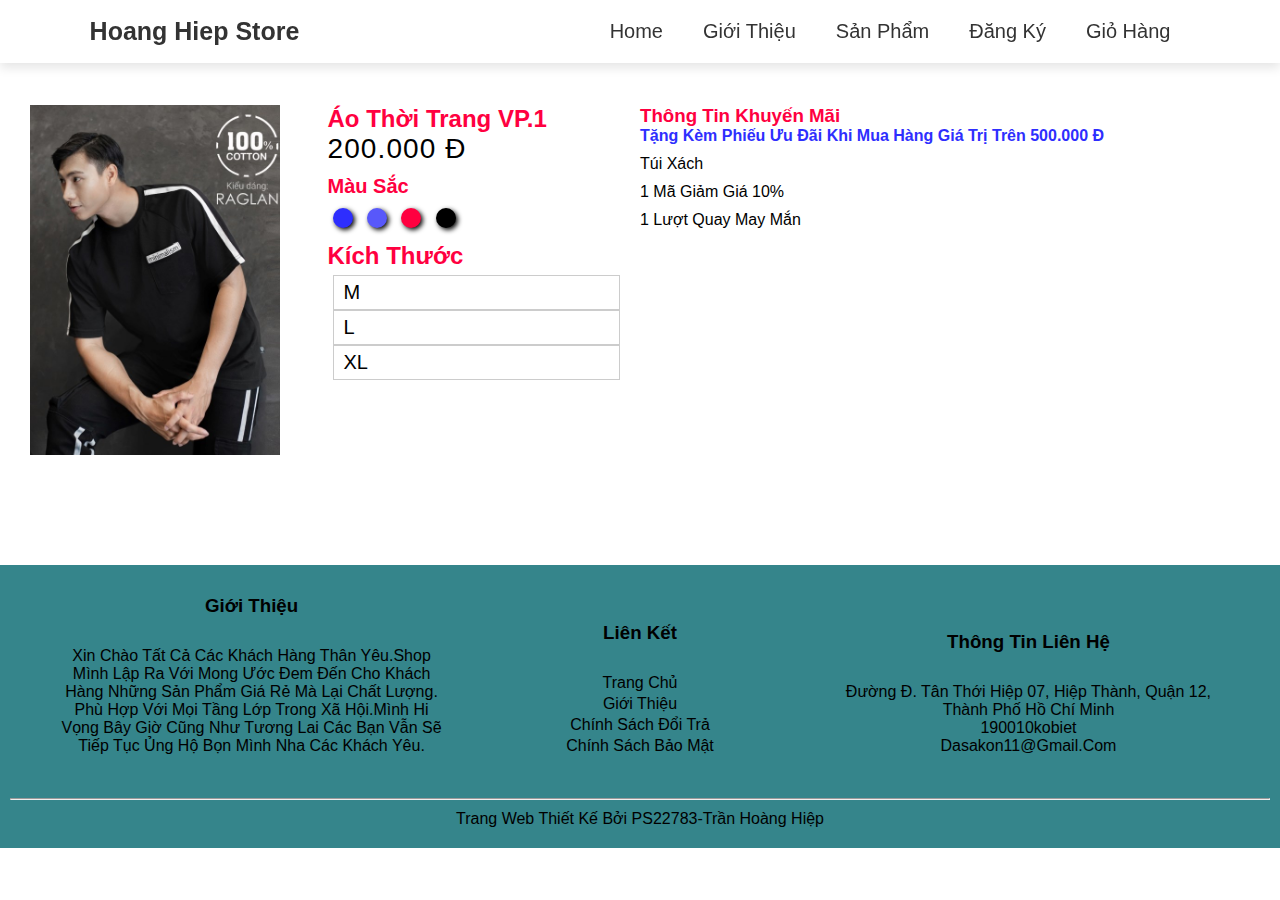
<file: chitietsanpham1.html>
<!DOCTYPE html>
<html lang="en">
<head>
    <meta charset="UTF-8">
    <meta http-equiv="X-UA-Compatible" content="IE=edge">
    <meta name="viewport" content="width=device-width, initial-scale=1.0">
    <title>Document</title>
    <link rel="stylesheet" href="css/chitietsanpham1.css">
</head>
<body>
    <header>
        <a href="#" class="logo">Hoang Hiep Store</a>
        
        <input type="checkbox" id="menu-bar">
        <label for="menu-bar">Menu</label>

        <nav class="navbar">
            <ul>
                <li><a href="index.html">Home</a></li>
                <li><a href="gioithieu.html">Giới Thiệu</a></li>
                <li><a href="sanpham.html">Sản Phẩm</a></li>
                <li><a href="dangky.html">Đăng Ký</a></li>
                <li><a href="giohang.html">Giỏ Hàng</a></li>
            </ul>
        </nav>
    </header>
    <section class="body_detail">
       <div class="container">
           <div class="row">
               <div class="col-8">
                   <div class="row product_info">
                       <div class="col-4">
                          <div class="box_product">
                            <img src="images/item1.jpg" alt="">
                          </div> 
                       </div>
                       <div class="col-8">
                          <div class="info_product">
                             <div class="name">
                                 <h3>Áo thời trang VP.1</h3>
                                 <p class="price">200.000 đ</p>
                             </div>
                             <div class="color">
                                <h3>Màu sắc</h3>
                                <span></span>
                                <span></span>
                                <span></span>
                                <span></span>
                              </div>
                              <div class="size">
                                <h3>Kích thước</h3>
                                <span>M</span>
                                <span>L</span>
                                <span>XL</span>
                              </div>
                          </div>
                          
                          
                      </div>
                   </div>
                    
               </div>
               <div class="col-4 discount">
                   <h3>Thông tin khuyến mãi</h3> 
                   <div class="discount_items">
                       <h4>Tặng Kèm phiếu ưu đãi khi mua hàng giá trị trên 500.000 đ </h4>
                       <ul>
                           <li>Túi xách </li>
                           <li>1 mã giảm giá 10%</li>
                           <li>1 lượt quay may mắn</li>
                       </ul>
                   </div>
               </div>
           </div>
       </div>
    </section>
        
    <footer>
        <div class="about footer-item">
            <h3>Giới Thiệu</h3>
            <p>Xin chào tất cả các khách hàng thân yêu.Shop mình lập ra với mong ước
                đem đến cho khách hàng những sản phẩm giá rẻ mà lại chất lượng. Phù hợp
                với mọi tầng lớp trong xã hội.Mình hi vọng bây giờ cũng như tương lai
                các bạn vẫn sẽ tiếp tục ủng hộ bọn mình nha các khách Yêu.<i class='bx bxs-heart'></i>
            </p>
        </div>

        <div class="link footer-item">
            <h3>Liên Kết</h3>
            <a href="index.html">Trang chủ</a>
            <a href="gioithieu.html">Giới Thiệu</a>
            <a href="chinhsach.html">Chính sách Đổi trả</a>
            <a href="chinhsach.html">Chính sách bảo mật</a>
        </div>

        <div class="contact footer-item">
            <h3>Thông Tin liên Hệ</h3>
            <p><i class='bx bxs-map'></i>Đường Đ. Tân Thới Hiệp 07, Hiệp Thành, Quận 12, Thành phố Hồ Chí Minh</p>
            <p><i class='bx bxs-phone'></i>190010kobiet</p>
            <p><i class='bx bxl-gmail' ></i>dasakon11@gmail.com</p>
        </div>
    </footer>
    <div class="ket">
        <hr>
        <p>Trang Web Thiết kế bởi PS22783-Trần Hoàng Hiệp</p>
    </div>
         
            
</body>
</html>
</file>
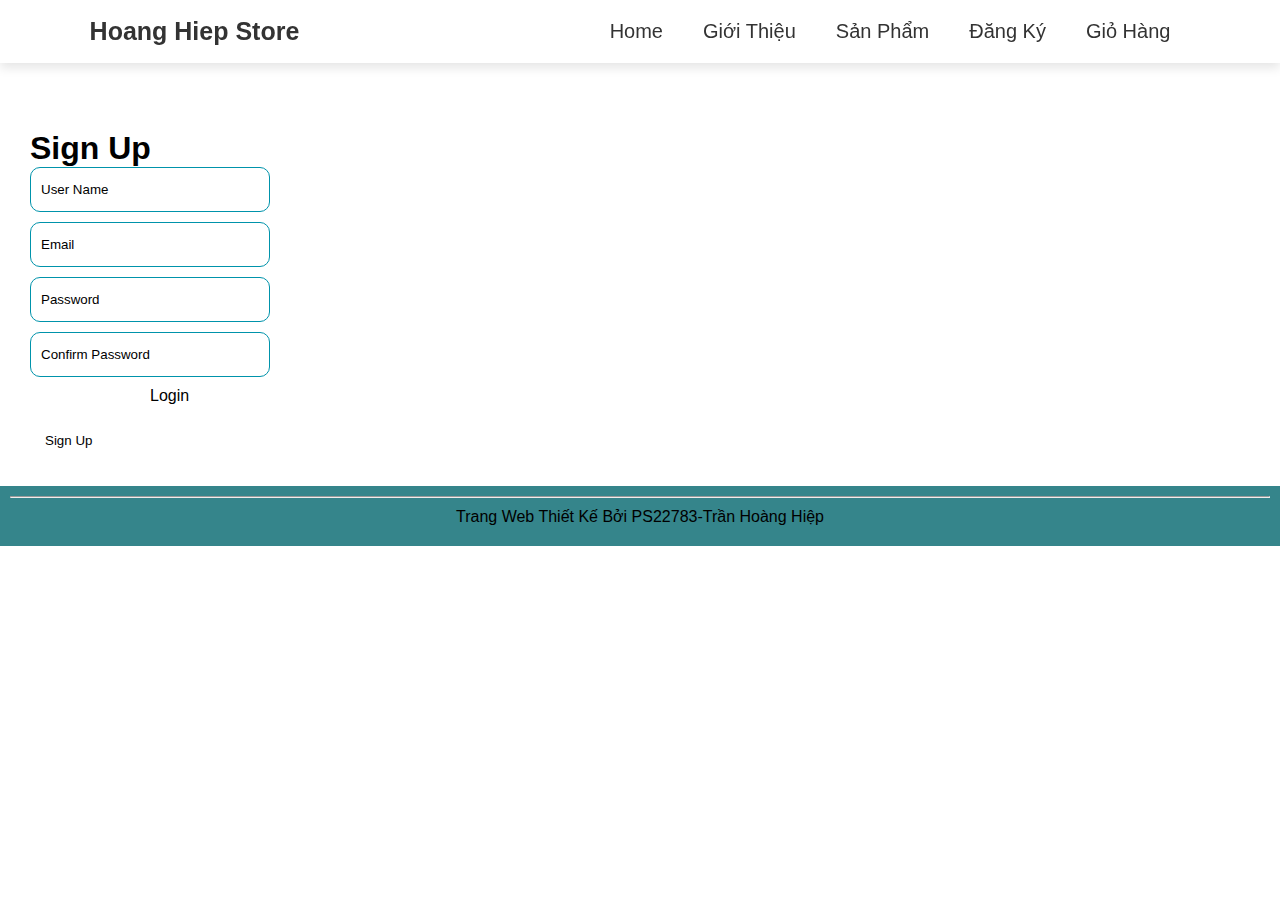
<file: dangky.html>
<!DOCTYPE html>
<html lang="en">
<head>
    <meta charset="UTF-8">
    <meta http-equiv="X-UA-Compatible" content="IE=edge">
    <meta name="viewport" content="width=device-width, initial-scale=1.0">
    <title>Đăng ký</title>
    <link rel="stylesheet" href="css/stylesdangky.css">
    <link rel="stylesheet" href="https://use.fontawesome.com/releases/v5.7.0/css/all.css">
</head>
<body>
    <header>
        <a href="#" class="logo">Hoang Hiep Store</a>
        
        <input type="checkbox" id="menu-bar">
        <label for="menu-bar">Menu</label>

        <nav class="navbar">
            <ul>
                <li><a href="index.html">Home</a></li>
                <li><a href="gioithieu.html">Giới Thiệu</a></li>
                <li><a href="sanpham.html">Sản Phẩm</a></li>
                <li><a href="dangky.html">Đăng Ký</a></li>
                <li><a href="giohang.html">Giỏ Hàng</a></li>
            </ul>
        </nav>
    </header>

    <div class="wapper">
        <div class="wapper-heading">
          <h1>Sign Up</h1>
        </div>
        <form onsubmit="signup()">
          <div class="input__field">
            <input id="username" type="text" placeholder="User Name" />
          </div>
  
          <div class="input__field">
            <input id="email" type="text" placeholder="Email" />
          </div>
          <div class="input__field">
            <input id="password" type="password" placeholder="Password" />
          </div>
          <div class="input__field">
            <input id="password" type="password" placeholder="Confirm Password" />
          </div>
          <a href="dangnhap.html" class="login-link">Login</a>
          <button id="btnSignup" class="btn">Sign Up</button>
        </form>
      </div>
      <script src="main.js"></script>




    </footer>
    <div class="ket">
        <hr>
        <p>Trang Web Thiết kế bởi PS22783-Trần Hoàng Hiệp</p>
    </div>
</body>
</html>
</file>
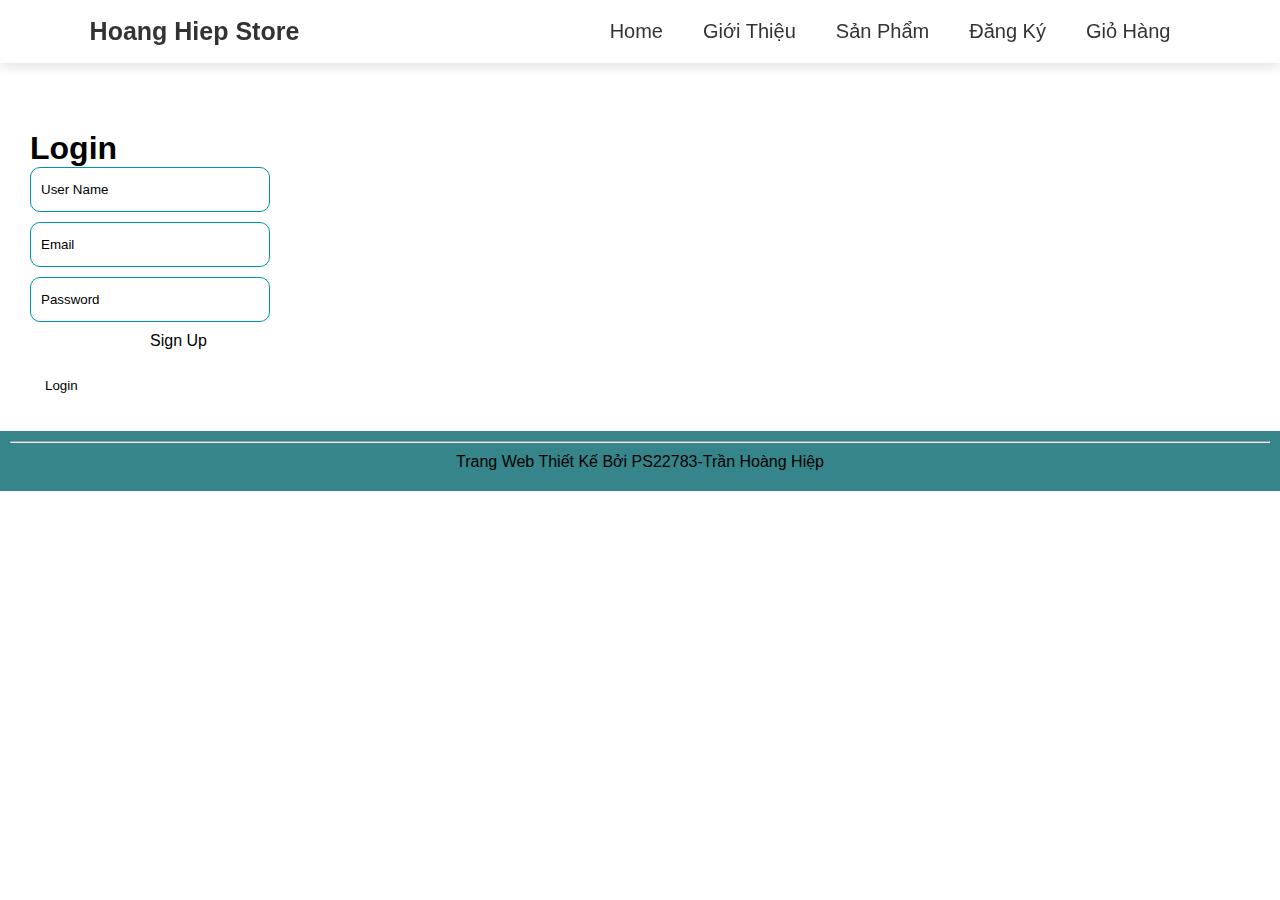
<file: dangnhap.html>
<!DOCTYPE html>
<html lang="en">
<head>
    <meta charset="UTF-8">
    <meta http-equiv="X-UA-Compatible" content="IE=edge">
    <meta name="viewport" content="width=device-width, initial-scale=1.0">
    <title>Đăng ký</title>
    <link rel="stylesheet" href="css/dangnhap.css">
    <link rel="stylesheet" href="https://use.fontawesome.com/releases/v5.7.0/css/all.css">
</head>
<body>
    <header>
        <a href="#" class="logo">Hoang Hiep Store</a>
        
        <input type="checkbox" id="menu-bar">
        <label for="menu-bar">Menu</label>

        <nav class="navbar">
            <ul>
                <li><a href="index.html">Home</a></li>
                <li><a href="gioithieu.html">Giới Thiệu</a></li>
                <li><a href="sanpham.html">Sản Phẩm</a></li>
                <li><a href="dangky.html">Đăng Ký</a></li>
                <li><a href="giohang.html">Giỏ Hàng</a></li>
            </ul>
        </nav>
    </header>

    <div class="wapper">
        <div class="wapper-heading">
          <h1>Login</h1>
        </div>
        <form onsubmit="login()">
          <div class="input__field">
            <input id="username" type="text" placeholder="User Name" />
          </div>
  
          <div class="input__field">
            <input id="email" type="text" placeholder="Email" />
          </div>
          <div class="input__field">
            <input id="password" type="password" placeholder="Password" />
          </div>
          <a href="dangky.html" class="signup-link">Sign Up</a>
          <button id="btn" class="btn">Login</button>
        </form>
      </div>
      <script src="main.js"></script>




    </footer>
    <div class="ket">
        <hr>
        <p>Trang Web Thiết kế bởi PS22783-Trần Hoàng Hiệp</p>
    </div>
</body>
</html>
</file>
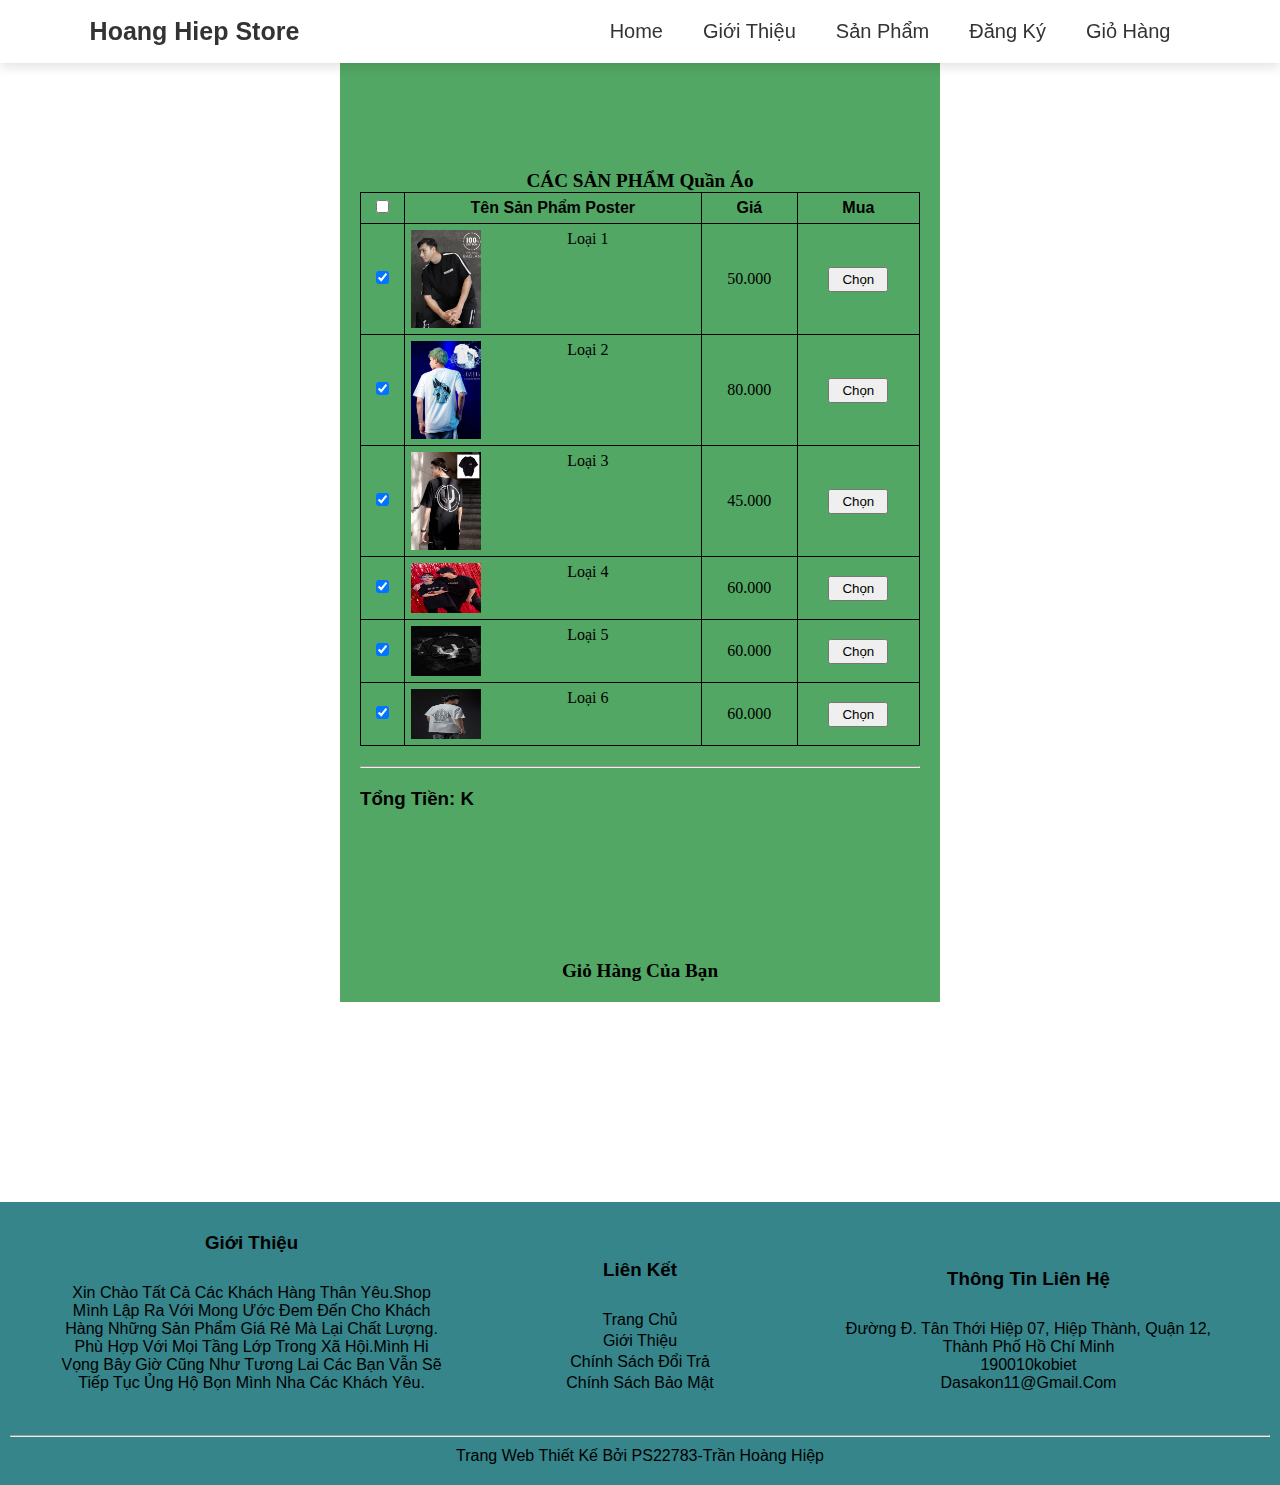
<file: giohang.html>
<!DOCTYPE html>
<html lang="en">
<head>
    <meta charset="UTF-8">
    <meta http-equiv="X-UA-Compatible" content="IE=edge">
    <meta name="viewport" content="width=device-width, initial-scale=1.0">
    <title>Document</title>
    <link rel="stylesheet" href="css/stylesgiohang.css">
</head>
<body>
    <header>
        <a href="#" class="logo">Hoang Hiep Store</a>
        
        <input type="checkbox" id="menu-bar">
        <label for="menu-bar">Menu</label>

        <nav class="navbar">
            <ul>
                <li><a href="index.html">Home</a></li>
                <li><a href="gioithieu.html">Giới Thiệu</a></li>
                <li><a href="sanpham.html">Sản Phẩm</a></li>
                <li><a href="dangky.html">Đăng Ký</a></li>
                <li><a href="giohang.html">Giỏ Hàng</a></li>
            </ul>
        </nav>
    </header>
    
    <div class="container">
        <table>
            <caption>CÁC SẢN PHẨM Quần Áo</caption>
            <thead>
                <tr>
                    <th><input type="checkbox" id="chonhet"></th>
                    <th>Tên sản phẩm Poster</th>
                    <th>Giá</th>
                    <th>Mua</th>
                </tr>
            </thead>
            <tbody>
                <tr>
                    <td><input type="checkbox" class="chon" checked onchange="daott(this)"></td>
                    <td> <img src="images/item1.jpg" alt="">Loại 1</td>
                    <td>50.000</td>
                    <td><button onclick="them(this);tinhtong();">chọn</button></td>
                </tr>
                <tr>
                    <td><input type="checkbox" class="chon" checked onchange="daott(this)"></td>
                    <td> <img src="images/item3.jpg" alt="">loại 2</td>
                    <td>80.000</td>
                    <td><button onclick="them(this);tinhtong();">chọn</button></td>
                </tr>
                <tr>
                    <td><input type="checkbox" class="chon" checked onchange="daott(this)"></td>
                    <td> <img src="images/item4.jpg" alt="">loại 3</td>
                    <td>45.000</td>
                    <td><button onclick="them(this);tinhtong();">chọn</button></td>
                </tr>
                <tr>
                    <td><input type="checkbox" class="chon" checked onchange="daott(this)"></td>
                    <td> <img src="images/item5.jpg" alt="" height="50px">loại 4</td>
                    <td>60.000</td>
                    <td><button onclick="them(this);tinhtong();">chọn</button></td>
                </tr>
                <tr>
                    <td><input type="checkbox" class="chon" checked onchange="daott(this)"></td>
                    <td> <img src="images/item6.jpg" alt="" height="50px">loại 5</td>
                    <td>60.000</td>
                    <td><button onclick="them(this);tinhtong();">chọn</button></td>
                </tr>
                <tr>
                    <td><input type="checkbox" class="chon" checked onchange="daott(this)"></td>
                    <td> <img src="images/item7.jpg" alt="" height="50px">loại 6</td>
                    <td>60.000</td>
                    <td><button onclick="them(this);tinhtong();">chọn</button></td>
                </tr>
            </tbody>
        </table>
        <hr style="margin: 20px 0;">
        <table id="cart">
            <caption>Giỏ hàng của bạn</caption>

            <h3>Tổng tiền: <span id="tong"></span>K</h3>
        </table>

    </div>
    <script>
        function them(button) {
      var row = button.parentElement.parentElement.cloneNode(true);
      var btnXoa = row.getElementsByTagName("button")[0];
      btnXoa.innerText = "Xóa";
      btnXoa.setAttribute('onclick', 'xoa(this)');
      document.getElementById("cart").appendChild(row);
      document.getElementById("cart").style.display = "";
  }


  function xoa(button) {
      var row = button.parentElement.parentElement;
      document.getElementById("cart").removeChild(row);

      var cart = document.getElementById("cart");
      var rows = cart.getElementsByTagName("tr");
      var tong = 0;
      for (var i = 0; i < rows.length; i++) {
          var price = rows[i].children[2].innerText;
          price = parseInt(price);
          tong += price;
      }
      document.getElementById("tong").innerText = tong;
  }
 

  function tinhtong() {
      var cart = document.getElementById("cart");
      var rows = cart.getElementsByTagName("tr");

      var tong = 0;
      for (var i = 0; i < rows.length; i++) {
          var price = rows[i].children[2].innerText;
          price = parseInt(price);
          tong += price;
      }
      document.getElementById("tong").innerText = tong;
  }

  function daott(obj) {
      var row = obj.parentElement.parentElement;
      var btn = row.getElementsByTagName("button")[0];
      btn.disabled = !btn.disabled;
  }
    </script>
    
    <footer>
        <div class="about footer-item">
            <h3>Giới Thiệu</h3>
            <p>Xin chào tất cả các khách hàng thân yêu.Shop mình lập ra với mong ước
                đem đến cho khách hàng những sản phẩm giá rẻ mà lại chất lượng. Phù hợp
                với mọi tầng lớp trong xã hội.Mình hi vọng bây giờ cũng như tương lai
                các bạn vẫn sẽ tiếp tục ủng hộ bọn mình nha các khách Yêu.<i class='bx bxs-heart'></i>
            </p>
        </div>

        <div class="link footer-item">
            <h3>Liên Kết</h3>
            <a href="index.html">Trang chủ</a>
            <a href="gioithieu.html">Giới Thiệu</a>
            <a href="chinhsach.html">Chính sách Đổi trả</a>
            <a href="chinhsach.html">Chính sách bảo mật</a>
        </div>

        <div class="contact footer-item">
            <h3>Thông Tin liên Hệ</h3>
            <p><i class='bx bxs-map'></i>Đường Đ. Tân Thới Hiệp 07, Hiệp Thành, Quận 12, Thành phố Hồ Chí Minh</p>
            <p><i class='bx bxs-phone'></i>190010kobiet</p>
            <p><i class='bx bxl-gmail' ></i>dasakon11@gmail.com</p>
        </div>
    </footer>
    <div class="ket">
        <hr>
        <p>Trang Web Thiết kế bởi PS22783-Trần Hoàng Hiệp</p>
    </div>
</body>
</html>
</file>
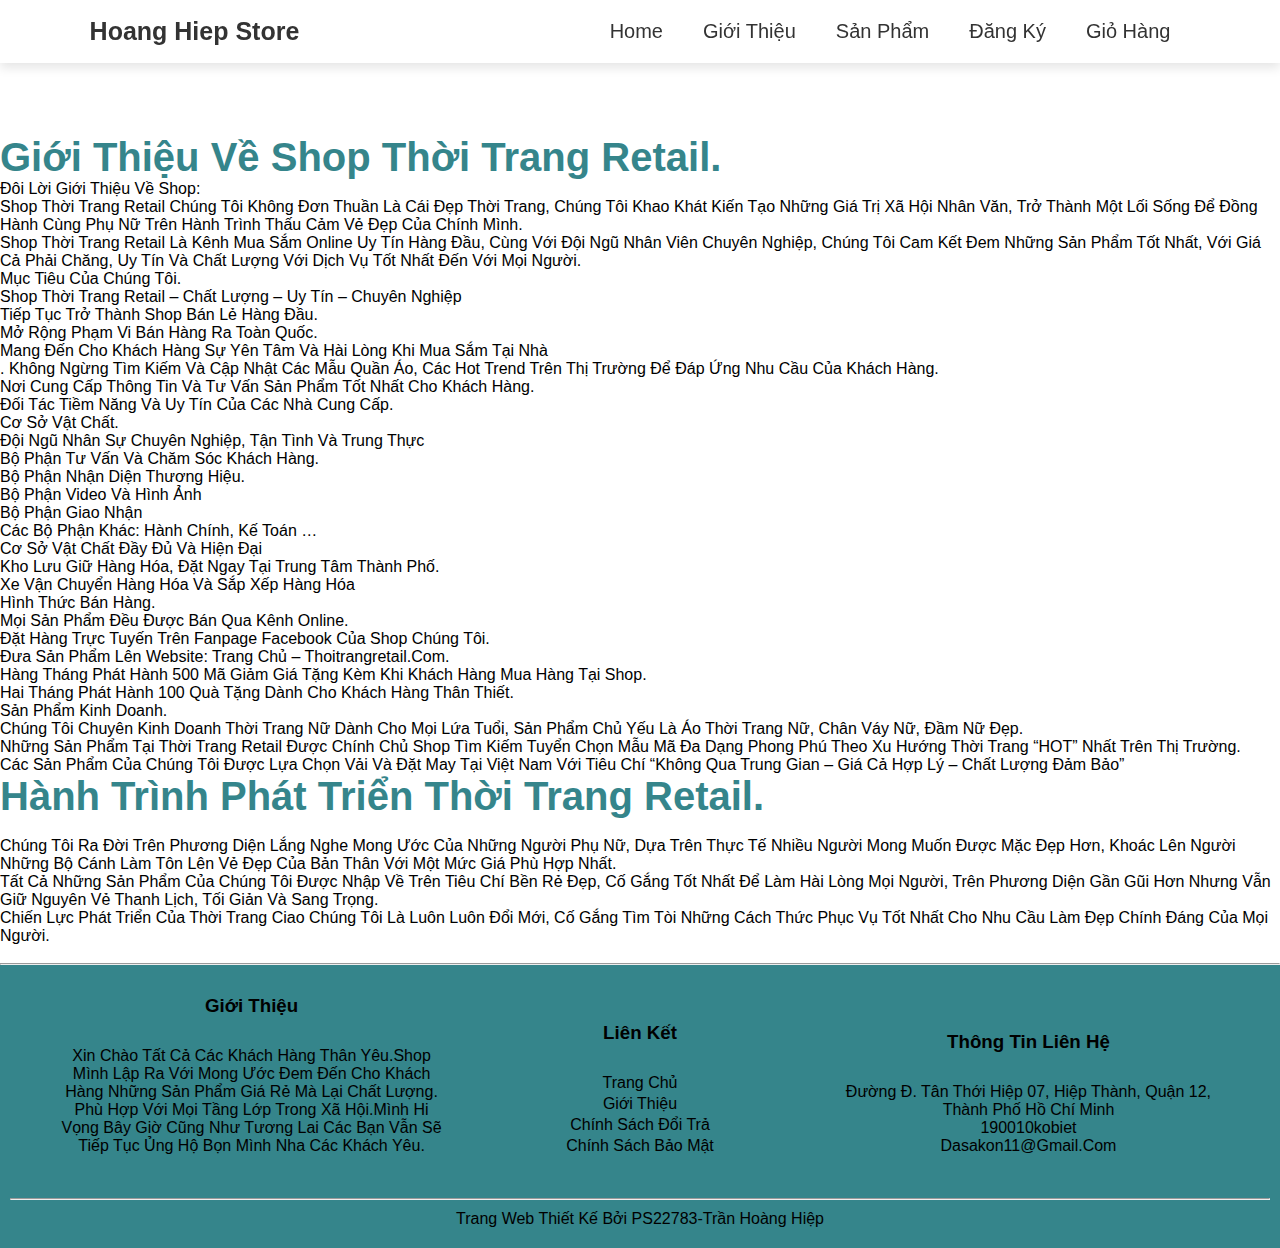
<file: gioithieu.html>
<!DOCTYPE html>
<html lang="en">
<head>
    <meta charset="UTF-8">
    <meta http-equiv="X-UA-Compatible" content="IE=edge">
    <meta name="viewport" content="width=device-width, initial-scale=1.0">
    <title>Document</title>
    <link rel="stylesheet" href="css/stylesgioithieu.css">
</head>
<body>
    <header>
        <a href="#" class="logo">Hoang Hiep Store</a>
        
        <input type="checkbox" id="menu-bar">
        <label for="menu-bar">Menu</label>

        <nav class="navbar">
            <ul>
                <li><a href="index.html">Home</a></li>
                <li><a href="gioithieu.html">Giới Thiệu</a></li>
                <li><a href="sanpham.html">Sản Phẩm</a></li>
                <li><a href="dangky.html">Đăng Ký</a></li>
                <li><a href="giohang.html">Giỏ Hàng</a></li>
            </ul>
        </nav>
    </header>
    
    <div class="gioithieu">
        <h3><br><br><br>Giới thiệu về shop Thời Trang retail.<br></h3>
  Đôi lời giới thiệu về shop:<br>
  Shop Thời Trang retail chúng tôi không đơn thuần là cái đẹp thời trang, chúng tôi khao khát kiến tạo những giá trị xã hội nhân văn, trở thành một lối sống để đồng hành cùng phụ nữ trên hành trình thấu cảm vẻ đẹp của chính mình.<br>

  Shop Thời Trang retail là kênh mua sắm online uy tín hàng đầu, cùng với đội ngũ nhân viên chuyên nghiệp, chúng tôi cam kết đem những sản phẩm tốt nhất, với giá cả phải chăng, uy tín và chất lượng với dịch vụ tốt nhất đến với mọi người.<br>

  Mục tiêu của chúng tôi.<br>
  Shop thời trang retail – Chất Lượng – Uy Tín – Chuyên nghiệp<br>

  Tiếp tục trở thành shop bán lẻ hàng đầu.<br>
  Mở rộng phạm vi bán hàng ra toàn quốc.<br>
  Mang đến cho khách hàng sự yên tâm và hài lòng khi mua sắm tại nhà<br>.
  Không ngừng tìm kiếm và cập nhật các mẫu quần áo, các hot trend trên thị trường để đáp ứng nhu cầu của khách hàng.<br>
  Nơi cung cấp thông tin và tư vấn sản phẩm tốt nhất cho khách hàng.<br>
  Đối tác tiềm năng và uy tín của các nhà cung cấp.<br>
  Cơ sở vật chất.<br>
  Đội ngũ nhân sự chuyên nghiệp, tận tình và trung thực<br>
  Bộ phận Tư vấn và chăm sóc khách hàng.<br>
  Bộ phận Nhận diện thương hiệu.<br>
  Bộ phận Video và hình ảnh<br>
  Bộ phận Giao nhận<br>
  Các bộ phận khác: Hành chính, Kế toán …<br>
  Cơ sở vật chất  đầy đủ và hiện đại<br>
  Kho lưu giữ hàng hóa, đặt ngay tại trung tâm thành phố.<br>
  Xe vận chuyển hàng hóa và sắp xếp hàng hóa<br>
  Hình thức bán hàng.<br>
  Mọi sản phẩm đều được bán qua kênh Online.<br>
  Đặt hàng trực tuyến trên Fanpage Facebook của Shop chúng tôi.<br>
  Đưa sản phẩm lên website: Trang chủ – thoitrangretail.com.<br>
  Hàng tháng phát hành 500 mã giảm giá tặng kèm khi khách hàng mua hàng tại shop.<br>
  Hai tháng phát hành 100 quà tặng dành cho khách hàng thân thiết.<br>
  Sản phẩm kinh doanh.<br>
  Chúng tôi chuyên kinh doanh thời trang nữ dành cho mọi lứa tuổi, sản phẩm chủ yếu là Áo Thời Trang Nữ, Chân Váy Nữ, Đầm Nữ Đẹp.<br>

 Những sản phẩm tại Thời Trang retail được chính chủ Shop tìm kiếm tuyển chọn mẫu mã đa dạng phong phú theo xu hướng thời trang “HOT” nhất trên thị trường.<br> 

 Các sản phẩm của chúng tôi được lựa chọn vải và đặt may tại Việt Nam với tiêu chí “Không qua trung gian – Giá cả hợp lý – Chất lượng đảm bảo” <br>

<h3>Hành trình phát triển Thời Trang retail.</h3><br>
 Chúng tôi ra đời trên phương diện lắng nghe mong ước của những người phụ nữ, dựa trên thực tế nhiều người mong muốn được mặc đẹp hơn, khoác lên người những bộ cánh làm tôn lên vẻ đẹp của bản thân với một mức giá phù hợp nhất.<br>

 Tất cả những sản phẩm của chúng tôi được nhập về trên tiêu chí bền rẻ đẹp, cố gắng tốt nhất để làm hài lòng mọi người, trên phương diện gần gũi hơn nhưng vẫn giữ nguyên vẻ thanh lịch, tối giản và sang trọng.<br>

 Chiến lực phát triển của thời trang Ciao chúng tôi là luôn luôn đổi mới, cố gắng tìm tòi những cách thức phục vụ tốt nhất cho nhu cầu làm đẹp chính đáng của mọi người.<br><br><hr>
    </div>


    
    <footer>
        <div class="about footer-item">
            <h3>Giới Thiệu</h3>
            <p>Xin chào tất cả các khách hàng thân yêu.Shop mình lập ra với mong ước
                đem đến cho khách hàng những sản phẩm giá rẻ mà lại chất lượng. Phù hợp
                với mọi tầng lớp trong xã hội.Mình hi vọng bây giờ cũng như tương lai
                các bạn vẫn sẽ tiếp tục ủng hộ bọn mình nha các khách Yêu.<i class='bx bxs-heart'></i>
            </p>
        </div>

        <div class="link footer-item">
            <h3>Liên Kết</h3>
            <a href="index.html">Trang chủ</a>
            <a href="gioithieu.html">Giới Thiệu</a>
            <a href="chinhsach.html">Chính sách Đổi trả</a>
            <a href="chinhsach.html">Chính sách bảo mật</a>
        </div>

        <div class="contact footer-item">
            <h3>Thông Tin liên Hệ</h3>
            <p><i class='bx bxs-map'></i>Đường Đ. Tân Thới Hiệp 07, Hiệp Thành, Quận 12, Thành phố Hồ Chí Minh</p>
            <p><i class='bx bxs-phone'></i>190010kobiet</p>
            <p><i class='bx bxl-gmail' ></i>dasakon11@gmail.com</p>
        </div>
    </footer>
    <div class="ket">
        <hr>
        <p>Trang Web Thiết kế bởi PS22783-Trần Hoàng Hiệp</p>
    </div>
</body>
</html>
</file>
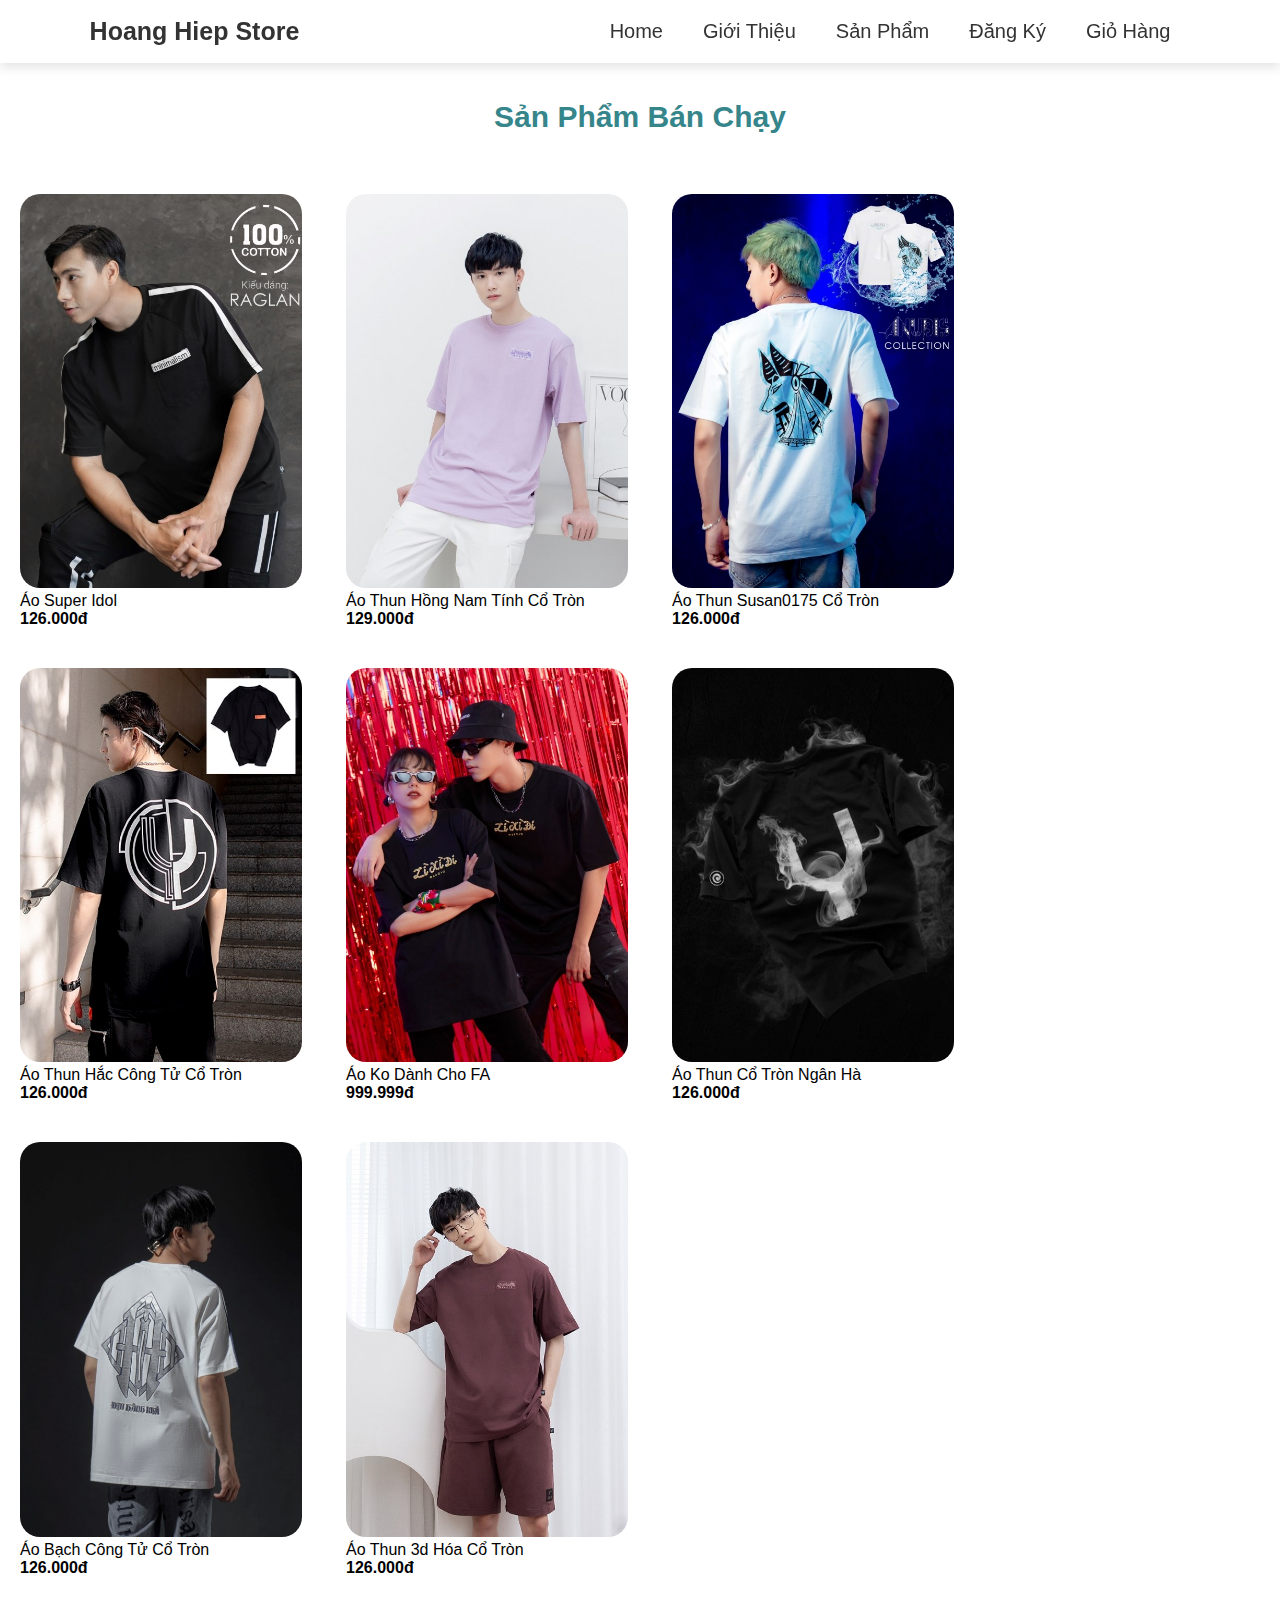
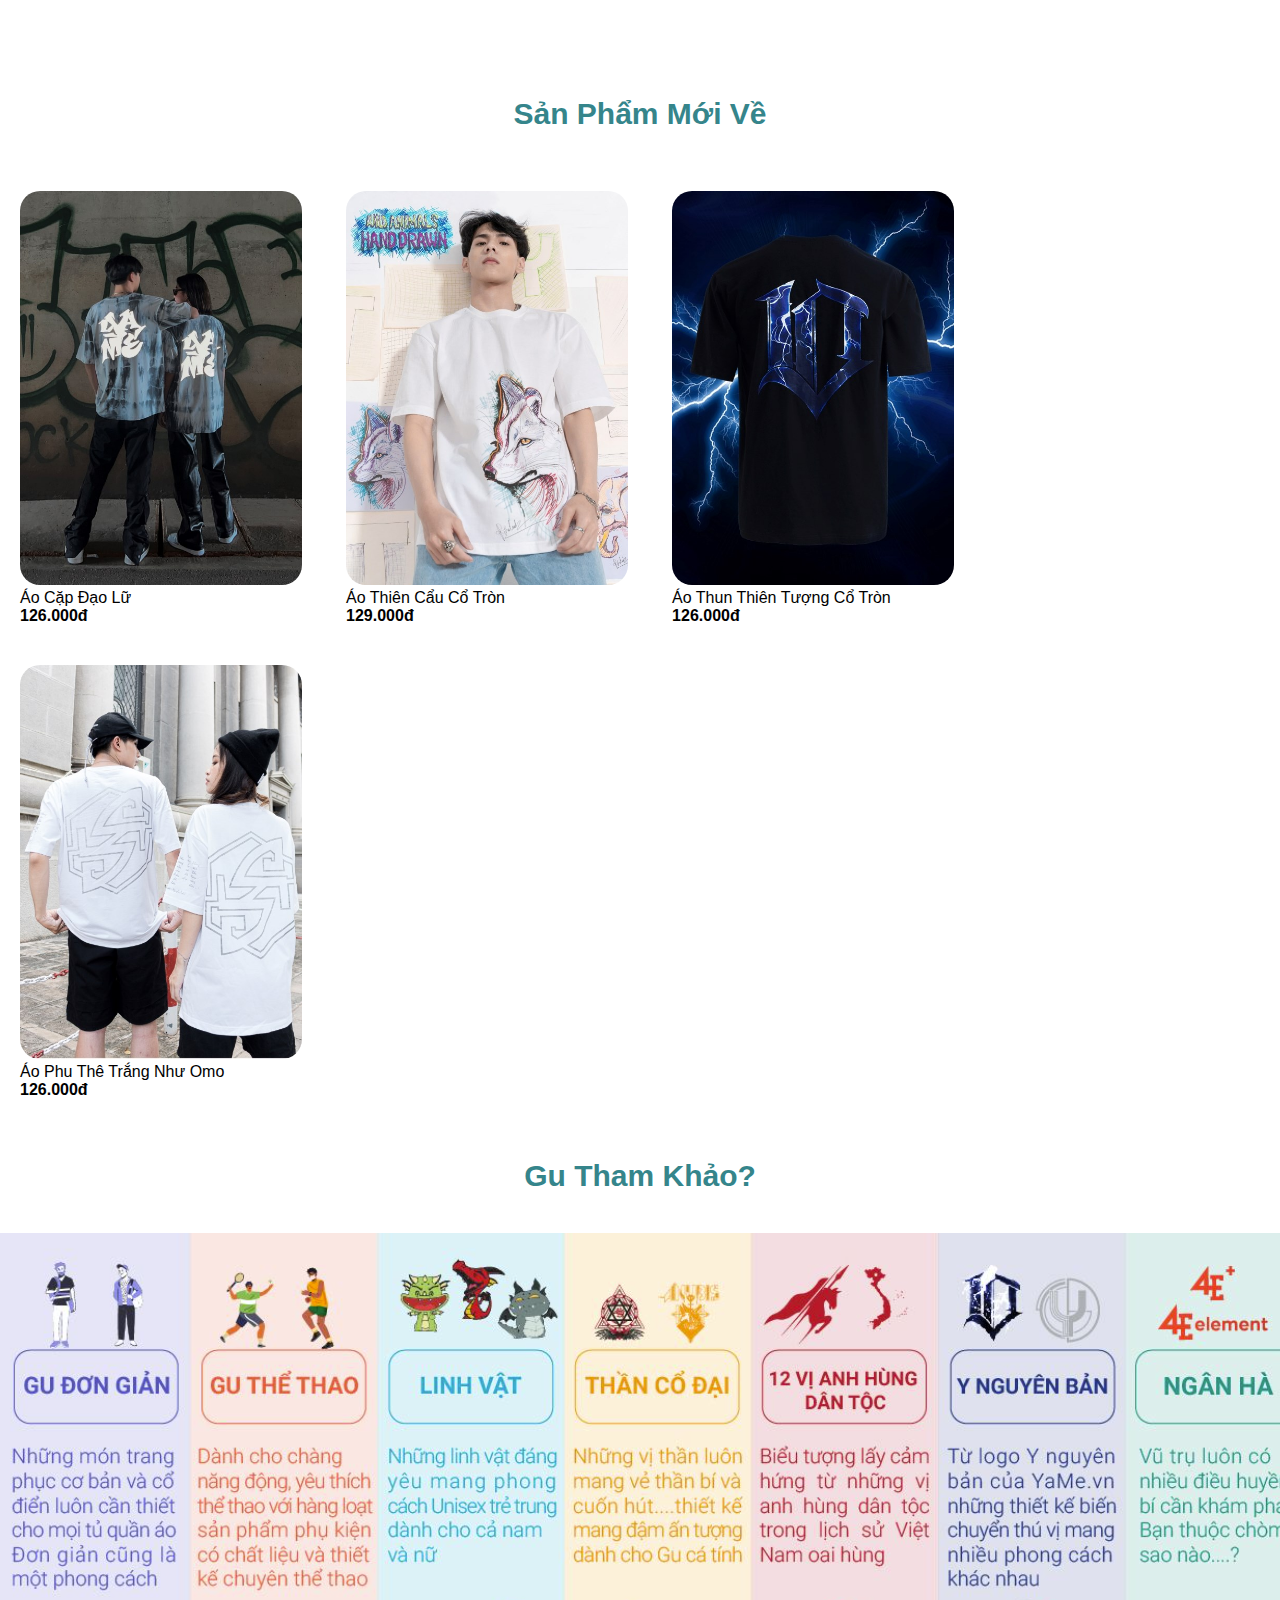
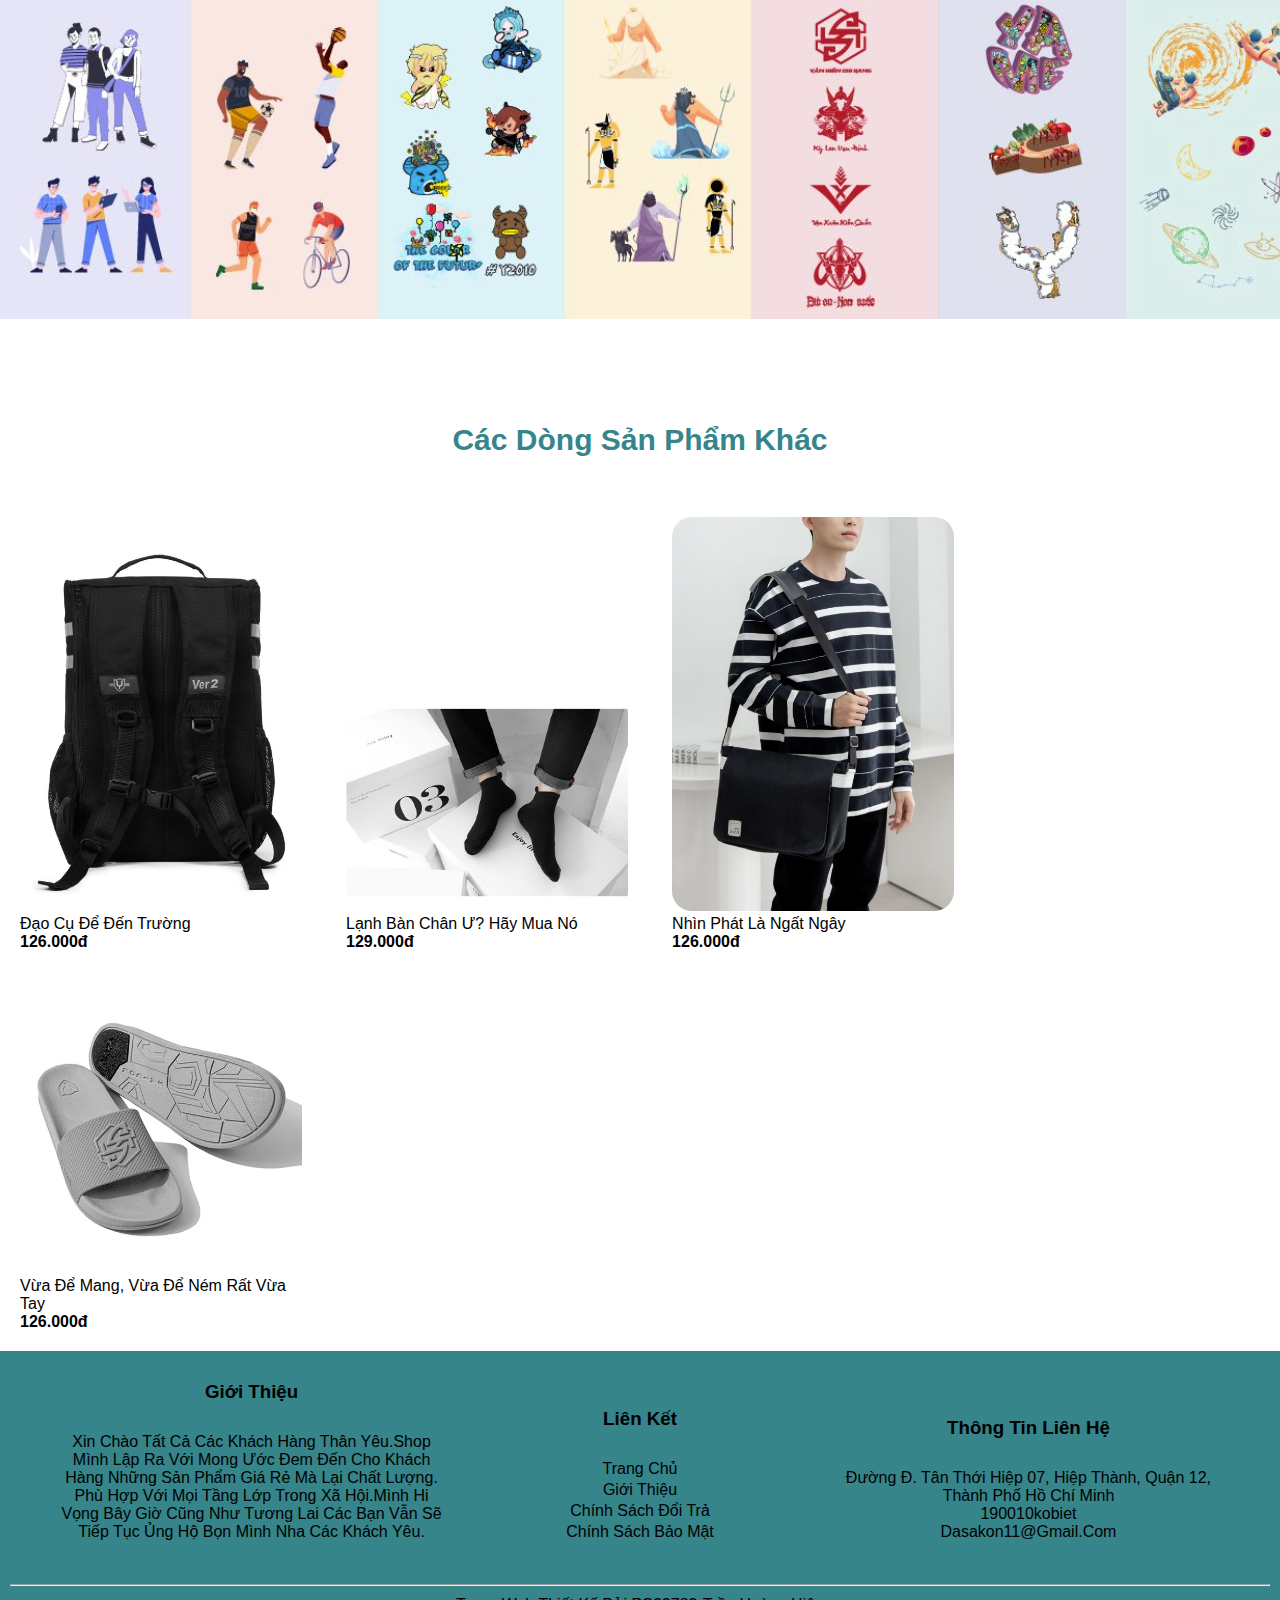
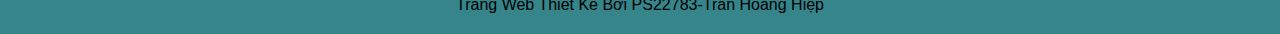
<file: sanpham.html>
<!DOCTYPE html>
<html lang="en">
<head>
    <meta charset="UTF-8">
    <meta http-equiv="X-UA-Compatible" content="IE=edge">
    <meta name="viewport" content="width=device-width, initial-scale=1.0">
    <title>Document</title>
    <link rel="stylesheet" href="css/stylessanpham.css">
</head>
<body>
    <header>
        <a href="#" class="logo">Hoang Hiep Store</a>
        
        <input type="checkbox" id="menu-bar">
        <label for="menu-bar">Menu</label>

        <nav class="navbar">
            <ul>
                <li><a href="trangchu.html">Home</a></li>
                <li><a href="gioithieu.html">Giới Thiệu</a></li>
                <li><a href="sanpham.html">Sản Phẩm</a></li>
                <li><a href="dangky.html">Đăng Ký</a></li>
                <li><a href="giohang.html">Giỏ Hàng</a></li>
            </ul>
        </nav>
    </header>
    
    <div class="product">
        <h3 class="hotsell">Sản Phẩm Bán Chạy</h3>
        <div class="danhsach-sanpham">
            <div class="sanpham-item">
                <img src="images/item1.jpg" alt="">
                <p> <a href="chitietsanpham1.html">Áo super Idol</a> </p>
                <b>126.000đ</b>
            </div>
            <div class="sanpham-item">
                <img src="images/item22.jpg" alt="">
                <p> <a href="chitietsanpham1.html">Áo Thun hồng nam tính cổ tròn</a></p>
                <b>129.000đ</b>
            </div>
            <div class="sanpham-item">
                <img src="images/item3.jpg" alt="">
                <p> <a href="chitietsanpham1.html">Áo Thun Susan0175 cổ tròn</a></p>
                <b>126.000đ</b>
            </div>
            <div class="sanpham-item">
                <img src="images/item4.jpg" alt="">
                <p><a href="chitietsanpham1.html">Áo Thun Hắc công tử cổ tròn</a></p>
                <b>126.000đ</b>
            </div>
            <div class="sanpham-item">
                <img src="images/item5.jpg" alt="">
                <p><a href="chitietsanpham1.html">Áo ko dành cho FA</a> </p>
                <b>999.999đ</b>
            </div>
            <div class="sanpham-item">
                <img src="images/item6.jpg" alt="">
                <p><a href="chitietsanpham1.html">Áo Thun cổ tròn Ngân Hà</a> </p>
                <b>126.000đ</b>
            </div>
            <div class="sanpham-item">
                <img src="images/item7.jpg" alt="">
                <p><a href="chitietsanpham1.html">Áo Bạch Công tử cổ tròn</a></p>
                <b>126.000đ</b>
            </div>
            <div class="sanpham-item">
                <img src="images/item8.jpg" alt="">
                <p><a href="chitietsanpham1.html">Áo Thun 3d  hóa cổ tròn</a> </p>
                <b>126.000đ</b>
            </div>
        </div>
    </div>

    <div class="product">
        <h3 class="hotsell">Sản Phẩm Mới về</h3>
        <div class="danhsach-sanpham">
            <div class="sanpham-item">
                <img src="images/item9.jpg" alt="">
                <p><a href="chitietsanpham9.html">Áo cặp đạo lữ</a></p>
                <b>126.000đ</b>
            </div>
            <div class="sanpham-item">
                <img src="images/item10.jpg" alt="">
                <p><a href="chitietsanpham10.html">Áo Thiên cẩu cổ tròn</a></p>
                <b>129.000đ</b>
            </div>
            <div class="sanpham-item">
                <img src="images/item11.jpg" alt="">
                <p><a href="chitietsanpham11.html" >Áo Thun Thiên Tượng cổ tròn</a></p>
                <b>126.000đ</b>
            </div>
            <div class="sanpham-item">
                <img src="images/item12.jpg" alt="">
                <p><a href="chitietsanpham12.html"> Áo Phu thê trắng như Omo</a></p>
                <b>126.000đ</b>
            </div>
            
        </div>
    </div>

    <h3 class="hotsell">Gu Tham Khảo?</h3>
    <div class="banner">
        <img src="images/banner2.png">
    </div>

    <div class="product">
        <h3 class="hotsell">Các Dòng sản phẩm khác</h3>
        <div class="danhsach-sanpham">
            <div class="sanpham-item">
                <img src="images/balo.jpg" alt="">
                <p><a href="chitietsanpham13.html"> đạo cụ để đến trường</a></p>
                <b>126.000đ</b>
            </div>
            <div class="sanpham-item">
                <img src="images/tat.jpg" alt="">
                <p><a href="chitietsanpham14.html"> lạnh bàn chân ư? hãy mua nó</a></p>
                <b>129.000đ</b>
            </div>
            <div class="sanpham-item">
                <img src="images/sachtay.jpg" alt="">
                <p><a href="chitietsanpham15.html"> nhìn phát là ngất ngây</a></p>
                <b>126.000đ</b>
            </div>
            <div class="sanpham-item">
                <img src="images/deplao.jpg" alt="">
                <p><a href="chitietsanpham16.html"> vừa để mang, vừa để ném rất vừa tay</a></p>
                <b>126.000đ</b>
            </div>
            
        </div>
    </div>
    <footer>
        <div class="about footer-item">
            <h3>Giới Thiệu</h3>
            <p>Xin chào tất cả các khách hàng thân yêu.Shop mình lập ra với mong ước
                đem đến cho khách hàng những sản phẩm giá rẻ mà lại chất lượng. Phù hợp
                với mọi tầng lớp trong xã hội.Mình hi vọng bây giờ cũng như tương lai
                các bạn vẫn sẽ tiếp tục ủng hộ bọn mình nha các khách Yêu.<i class='bx bxs-heart'></i>
            </p>
        </div>

        <div class="link footer-item">
            <h3>Liên Kết</h3>
            <a href="trangchu.html">Trang chủ</a>
            <a href="gioithieu.html">Giới Thiệu</a>
            <a href="chinhsach.html">Chính sách Đổi trả</a>
            <a href="chinhsach.html">Chính sách bảo mật</a>
        </div>

        <div class="contact footer-item">
            <h3>Thông Tin liên Hệ</h3>
            <p><i class='bx bxs-map'></i>Đường Đ. Tân Thới Hiệp 07, Hiệp Thành, Quận 12, Thành phố Hồ Chí Minh</p>
            <p><i class='bx bxs-phone'></i>190010kobiet</p>
            <p><i class='bx bxl-gmail' ></i>dasakon11@gmail.com</p>
        </div>
    </footer>
    <div class="ket">
        <hr>
        <p>Trang Web Thiết kế bởi PS22783-Trần Hoàng Hiệp</p>
    </div>
</body>
</html>
</file>
<file: css/chitietsanpham1.css>
*{
    margin: 0;

    padding: 0;

    box-sizing: border-box;

    font-family: Arial, Helvetica, sans-serif;

    text-transform: capitalize;

    text-decoration: none;
}

header{
    position: fixed;
    top: 0;
    right: 0;
    left: 0;
    background: #ffffff;
    box-shadow: 0 5px 10px rgba(0,0,0,.1);
    padding: 0px 7%;
    display: flex;
    align-items: center;
    justify-content: space-between;
    z-index: 1000;
}

header .logo{
    font-weight: bolder;
    font-size: 25px;
    color: #333;
}

header .navbar ul{
    list-style: none;
}
header .navbar ul li{
    position: relative;
    float: left;
}
header .navbar ul li a{
    font-size: 20px;
    padding: 20px;
    color: #333;
    display: block;
}

header .navbar ul li a:hover{     
    background: #333;
    color: #ffffff;
    
}

#menu-bar{
    display: none;
}

header label{
    font-size: 20px;
    color: #333;
    cursor: pointer;
    display: none;
}

@media(max-width:991px){

    header{
        padding: 20px;
    }
    
    header label{
        display: initial;
    }

    header .navbar{
        position:absolute;
        top: 100%; left: 0;    right: 0;
        background: #ffffff;
        border-top: 1px solid rgba(0,0,0,.1);
        display: none;
    }

    header .navbar ul li{
        width: 100%;
    }

    #menu-bar:checked ~ .navbar{
        display: initial;
    }
}
/*...............................*/
.row{
    display: flex;
    flex-wrap: wrap;
    width: 100%;
}
.col-6{
    flex-basis: 50%;
    flex: 1;
}
.col-4{
    flex-basis: 25%;
    flex: 1;
}
.col-8{
    flex-basis: 75%;
    flex: 1;
}


.body_detail{
  padding: 35px 0;
  margin-top: 70px;
}

.body_detail .container .row{
    display: flex;
    flex-wrap: wrap;
    padding: 0 15px;
    width: 100%;
}

.body_detail .container .row .col-6 {
    flex-basis: 50%;
}

.body_detail .container .row .product_info{
    display: flex;
    flex-wrap: wrap;
    width: 100%;
}
.body_detail .container .row .product_info .col-4 .box_product{
    position: relative;
    width: 250px;
    height: 250px;
}
.body_detail .container .row .product_info .col-4 .box_product img{
    width: 100%;
}
.body_detail .container .row .product_info .col-8 .info_product .name h3{
    color: #ff0040;
    font-weight: 600;
    font-size: 24px;
}

.body_detail .container .row .product_info .col-8 .info_product .name p{
    color: #000;
    font-weight: 500;
    font-size: 28px;
    letter-spacing: 1.1px;
}
.body_detail .container .row .product_info .col-8 .info_product .color{
    margin: 10px 0;
} 


.body_detail .container .row .product_info .col-8 .info_product .color h3{
    display: block;
    font-size: 20px;
    color: #ff0040;
    margin-bottom: 10px;
}


.body_detail .container .row .product_info .col-8 .info_product .color span{
    display: inline-block;
    width: 20px;
    height: 20px;
    margin: 0 5px;
    background-color: #000;
    cursor: pointer;
    border-radius: 50%;
    box-shadow: 2px 2px 5px #000;;
}
.body_detail .container .row .product_info .col-8 .info_product .color span:nth-child(1){
    background-color: #FA5882;
}
.body_detail .container .row .product_info .col-8 .info_product .color span:nth-child(2){
    background-color: #2E2EFE;
}
.body_detail .container .row .product_info .col-8 .info_product .color span:nth-child(3){
    background-color: #5858FA;
}
.body_detail .container .row .product_info .col-8 .info_product .color span:nth-child(4){
    background-color: #FF0040;
}
.body_detail .container .row .product_info .col-8 .info_product .color span:hover{
    transform: translateY(-2px);
}

.body_detail .container .row .product_info .col-8 .info_product .size h3 {
    margin-bottom: 5px;
    color:#FF0040;
    font-weight: 600;
    font-size: 24px;
}
.body_detail .container .row .product_info .col-8 .info_product .size span{
    display: block;
    padding: 5px 10px;
    font-size: 20px;
    margin:0 5px ;
    border: 1px solid #ccc;
    cursor: pointer;
}
.body_detail .container .row .product_info .col-8 .info_product .size span:hover{
    background-color: #FF0040;
    color: #FFF;
}

.body_detail .container .row .discount h3{
    color: #FF0040;
}

.body_detail .container .row  .discount .discount_items h4{
    color: #2E2EFE;
}

.body_detail .container .row  .discount .discount_items ul{
    list-style: none;
}
.body_detail .container .row  .discount .discount_items ul li{
    color: #000;
    margin: 10px 0;
    cursor: pointer;
}
.body_detail .container .row  .discount .discount_items ul li:hover{
    color: #FF0040;
}





/*..................................*/
footer{
    margin-top: 150px;
    width: 100%;
    background: #35858B;
    text-align: center;
}
footer .footer-item{
    width: 30%;
    display: inline-block;
    margin-bottom: 30px;
}

footer .footer-item h3{
    margin: 30px 0;
}

footer .link a{
    display:block;
    text-decoration: none;
    color: black;
    margin: 3px 0;
}

footer .link a:hover{
    color: orange;
}

.ket{
    background: #35858B;
    color: black;
    text-align: center;
    padding: 10px;
}
.ket p{
    padding: 10px;
}
</file>
<file: css/stylesdangky.css>
*{
    margin: 0;

    padding: 0;

    box-sizing: border-box;

    font-family: Arial, Helvetica, sans-serif;

    text-transform: capitalize;

    text-decoration: none;
}


header{
    position: fixed;
    top: 0;
    right: 0;
    left: 0;
    background: #ffffff;
    box-shadow: 0 5px 10px rgba(0,0,0,.1);
    padding: 0px 7%;
    display: flex;
    align-items: center;
    justify-content: space-between;
    z-index: 1000;
}

header .logo{
    font-weight: bolder;
    font-size: 25px;
    color: #333;
}

header .navbar ul{
    list-style: none;
}
header .navbar ul li{
    position: relative;
    float: left;
}
header .navbar ul li a{
    font-size: 20px;
    padding: 20px;
    color: #333;
    display: block;
}

header .navbar ul li a:hover{     
    background: #333;
    color: #ffffff;
    
}

#menu-bar{
    display: none;
}

header label{
    font-size: 20px;
    color: #333;
    cursor: pointer;
    display: none;
}

@media(max-width:991px){

    header{
        padding: 20px;
    }
    
    header label{
        display: initial;
    }

    header .navbar{
        position:absolute;
        top: 100%; left: 0;    right: 0;
        background: #ffffff;
        border-top: 1px solid rgba(0,0,0,.1);
        display: none;
    }

    header .navbar ul li{
        width: 100%;
    }

    #menu-bar:checked ~ .navbar{
        display: initial;
    }
}

.wapper {
    margin-top: 120px;
    width: 300px;
    background-color: var(--primary--color);
    padding: 10px 30px 30px;
    border-radius: 10px;
  }

.wapper input {
    padding-left: 10px;
    margin-bottom: 10px;
    height: 45px;
    width: 100%;
    border: 1px solid #0093ab;
    outline: none;
    border-radius: 10px;
  }

.wapper .btn {
    padding: 8px 15px;
    border: none;
    outline: none;
    border-radius: 5px;
    background: var(--bg--color);
    transition: all 0.2s linear;
  }

.btn:hover {
    transform: scale(1.1);
  }

.wapper input:focus {
    border: 1px solid var(--bg--color);
  }

.wapper input::placeholder {
    color: black;
  }

.wapper .login-link {
    display: block;
    transform: translateX(120px);
    margin-bottom: 20px;
    color: var(--bg--color);
  }






footer{
    width: 100%;
    background: #35858B;
    text-align: center;
}
footer .footer-item{
    width: 30%;
    display: inline-block;
    margin-bottom: 30px;
}

footer .footer-item h3{
    margin: 30px 0;
}

footer .link a{
    display:block;
    text-decoration: none;
    color: black;
    margin: 3px 0;
}

footer .link a:hover{
    color: orange;
}

.ket{
    background: #35858B;
    color: black;
    text-align: center;
    padding: 10px;
}
.ket p{
    padding: 10px;
}
</file>
<file: css/dangnhap.css>
*{
    margin: 0;

    padding: 0;

    box-sizing: border-box;

    font-family: Arial, Helvetica, sans-serif;

    text-transform: capitalize;

    text-decoration: none;
}


header{
    position: fixed;
    top: 0;
    right: 0;
    left: 0;
    background: #ffffff;
    box-shadow: 0 5px 10px rgba(0,0,0,.1);
    padding: 0px 7%;
    display: flex;
    align-items: center;
    justify-content: space-between;
    z-index: 1000;
}

header .logo{
    font-weight: bolder;
    font-size: 25px;
    color: #333;
}

header .navbar ul{
    list-style: none;
}
header .navbar ul li{
    position: relative;
    float: left;
}
header .navbar ul li a{
    font-size: 20px;
    padding: 20px;
    color: #333;
    display: block;
}

header .navbar ul li a:hover{     
    background: #333;
    color: #ffffff;
    
}

#menu-bar{
    display: none;
}

header label{
    font-size: 20px;
    color: #333;
    cursor: pointer;
    display: none;
}

@media(max-width:991px){

    header{
        padding: 20px;
    }
    
    header label{
        display: initial;
    }

    header .navbar{
        position:absolute;
        top: 100%; left: 0;    right: 0;
        background: #ffffff;
        border-top: 1px solid rgba(0,0,0,.1);
        display: none;
    }

    header .navbar ul li{
        width: 100%;
    }

    #menu-bar:checked ~ .navbar{
        display: initial;
    }
}

.wapper {
    margin-top: 120px;
    width: 300px;
    background-color: var(--primary--color);
    padding: 10px 30px 30px;
    border-radius: 10px;
  }

.wapper input {
    padding-left: 10px;
    margin-bottom: 10px;
    height: 45px;
    width: 100%;
    border: 1px solid #0093ab;
    outline: none;
    border-radius: 10px;
  }

.wapper .btn {
    padding: 8px 15px;
    border: none;
    outline: none;
    border-radius: 5px;
    background: var(--bg--color);
    transition: all 0.2s linear;
  }

.btn:hover {
    transform: scale(1.1);
  }

.wapper input:focus {
    border: 1px solid var(--bg--color);
  }

.wapper input::placeholder {
    color: black;
  }

.wapper .signup-link {
    display: block;
    transform: translateX(120px);
    margin-bottom: 20px;
    color: var(--bg--color);
  }






footer{
    width: 100%;
    background: #35858B;
    text-align: center;
}
footer .footer-item{
    width: 30%;
    display: inline-block;
    margin-bottom: 30px;
}

footer .footer-item h3{
    margin: 30px 0;
}

footer .link a{
    display:block;
    text-decoration: none;
    color: black;
    margin: 3px 0;
}

footer .link a:hover{
    color: orange;
}

.ket{
    background: #35858B;
    color: black;
    text-align: center;
    padding: 10px;
}
.ket p{
    padding: 10px;
}
</file>
<file: css/stylesgiohang.css>
*{
    margin: 0;

    padding: 0;

    box-sizing: border-box;

    font-family: Arial, Helvetica, sans-serif;

    text-transform: capitalize;

    text-decoration: none;
}

header{
    position: fixed;
    top: 0;
    right: 0;
    left: 0;
    background: #ffffff;
    box-shadow: 0 5px 10px rgba(0,0,0,.1);
    padding: 0px 7%;
    display: flex;
    align-items: center;
    justify-content: space-between;
    z-index: 1000;
}

header .logo{
    font-weight: bolder;
    font-size: 25px;
    color: #333;
}

header .navbar ul{
    list-style: none;
}
header .navbar ul li{
    position: relative;
    float: left;
}
header .navbar ul li a{
    font-size: 20px;
    padding: 20px;
    color: #333;
    display: block;
}

header .navbar ul li a:hover{     
    background: #333;
    color: #ffffff;
    
}

#menu-bar{
    display: none;
}

header label{
    font-size: 20px;
    color: #333;
    cursor: pointer;
    display: none;
}

@media(max-width:991px){

    header{
        padding: 20px;
    }
    
    header label{
        display: initial;
    }

    header .navbar{
        position:absolute;
        top: 100%; left: 0;    right: 0;
        background: #ffffff;
        border-top: 1px solid rgba(0,0,0,.1);
        display: none;
    }

    header .navbar ul li{
        width: 100%;
    }

    #menu-bar:checked ~ .navbar{
        display: initial;
    }
}





































.chinhsach p{
    
    font-size: 40px;
    text-decoration: none;
    margin: 30px 20px;
    
}
.container {
    
    width: 600px;
    margin: auto;
    background: #52a764;
    padding: 20px;
    font-size: 16px;
    margin-bottom: 200px;
}

table {
    margin-top: 150px;
    width: 100%;
    border-collapse: collapse;
}

th,
td {
    border: 1px solid black;
    padding: 6px;
    text-align: center;
}

caption {
    font-weight: 600;
    font-size: 1.2em;
}

button {
    width: 60px;
    height: 25px;
}

tr>td>img {
    width: 70px;
    float: left;
}

thead {
    font-family: 'Festive', cursive;
}

tr>td {
    font-family: 'Festive', cursive;
    text-align: center;
    justify-content: center;
}

caption {
    font-family: 'Festive', cursive;
}





footer{
    width: 100%;
    background: #35858B;
    text-align: center;
}
footer .footer-item{
    width: 30%;
    display: inline-block;
    margin-bottom: 30px;
}

footer .footer-item h3{
    margin: 30px 0;
}

footer .link a{
    display:block;
    text-decoration: none;
    color: black;
    margin: 3px 0;
}

footer .link a:hover{
    color: orange;
}

.ket{
    background: #35858B;
    color: black;
    text-align: center;
    padding: 10px;
}
.ket p{
    padding: 10px;
}
</file>
<file: css/stylesgioithieu.css>
*{
    margin: 0;

    padding: 0;

    box-sizing: border-box;

    font-family: Arial, Helvetica, sans-serif;

    text-transform: capitalize;

    text-decoration: none;
}

header{
    position: fixed;
    top: 0;
    right: 0;
    left: 0;
    background: #ffffff;
    box-shadow: 0 5px 10px rgba(0,0,0,.1);
    padding: 0px 7%;
    display: flex;
    align-items: center;
    justify-content: space-between;
    z-index: 1000;
}

header .logo{
    font-weight: bolder;
    font-size: 25px;
    color: #333;
}

header .navbar ul{
    list-style: none;
}
header .navbar ul li{
    position: relative;
    float: left;
}
header .navbar ul li a{
    font-size: 20px;
    padding: 20px;
    color: #333;
    display: block;
}

header .navbar ul li a:hover{     
    background: #333;
    color: #ffffff;
    
}

#menu-bar{
    display: none;
}

header label{
    font-size: 20px;
    color: #333;
    cursor: pointer;
    display: none;
}

@media(max-width:991px){

    header{
        padding: 20px;
    }
    
    header label{
        display: initial;
    }

    header .navbar{
        position:absolute;
        top: 100%; left: 0;    right: 0;
        background: #ffffff;
        border-top: 1px solid rgba(0,0,0,.1);
        display: none;
    }

    header .navbar ul li{
        width: 100%;
    }

    #menu-bar:checked ~ .navbar{
        display: initial;
    }
}
















.gioithieu h3{
    color: #35858B;
    font-size: 40px;
}












footer{
    width: 100%;
    background: #35858B;
    text-align: center;
}
footer .footer-item{
    width: 30%;
    display: inline-block;
    margin-bottom: 30px;
}

footer .footer-item h3{
    margin: 30px 0;
}

footer .link a{
    display:block;
    text-decoration: none;
    color: black;
    margin: 3px 0;
}

footer .link a:hover{
    color: orange;
}

.ket{
    background: #35858B;
    color: black;
    text-align: center;
    padding: 10px;
}
.ket p{
    padding: 10px;
}
</file>
<file: css/stylessanpham.css>
*{
    margin: 0;

    padding: 0;

    box-sizing: border-box;

    font-family: Arial, Helvetica, sans-serif;

    text-transform: capitalize;

    text-decoration: none;
}

header{
    position: fixed;
    top: 0;
    right: 0;
    left: 0;
    background: #ffffff;
    box-shadow: 0 5px 10px rgba(0,0,0,.1);
    padding: 0px 7%;
    display: flex;
    align-items: center;
    justify-content: space-between;
    z-index: 1000;
}

header .logo{
    font-weight: bolder;
    font-size: 25px;
    color: #333;
}

header .navbar ul{
    list-style: none;
}
header .navbar ul li{
    position: relative;
    float: left;
}
header .navbar ul li a{
    font-size: 20px;
    padding: 20px;
    color: #333;
    display: block;
}

header .navbar ul li a:hover{     
    background: #333;
    color: #ffffff;
    
}

#menu-bar{
    display: none;
}

header label{
    font-size: 20px;
    color: #333;
    cursor: pointer;
    display: none;
}

@media(max-width:991px){

    header{
        padding: 20px;
    }
    
    header label{
        display: initial;
    }

    header .navbar{
        position:absolute;
        top: 100%; left: 0;    right: 0;
        background: #ffffff;
        border-top: 1px solid rgba(0,0,0,.1);
        display: none;
    }

    header .navbar ul li{
        width: 100%;
    }

    #menu-bar:checked ~ .navbar{
        display: initial;
    }
}




.product .hotsell{
    font-size: 30px;
    color:#35858B ;
    text-align: center;
    margin: 40px 0;
    margin-top: 100px;
}
.product .danhsach-sanpham .sanpham-item{
    width: 22%;
    margin: 20px 20px;
    display:inline-block;
    border-radius: 20px;
}
.product .danhsach-sanpham .sanpham-item img{
    max-width: 100%;
    border-radius: 20px;
}
.hotsell{
    font-size: 30px;
    color:#35858B ;
    text-align: center;
    margin: 40px 0;
}

.product .danhsach-sanpham .sanpham-item p a{
    color:#000 ;
}
.product .danhsach-sanpham .sanpham-item p a:hover{
    color: #35858B;
}




footer{
    width: 100%;
    background: #35858B;
    text-align: center;
}
footer .footer-item{
    width: 30%;
    display: inline-block;
    margin-bottom: 30px;
}

footer .footer-item h3{
    margin: 30px 0;
}

footer .link a{
    display:block;
    text-decoration: none;
    color: black;
    margin: 3px 0;
}

footer .link a:hover{
    color: orange;
}

.ket{
    background: #35858B;
    color: black;
    text-align: center;
    padding: 10px;
}
.ket p{
    padding: 10px;
}
</file>
